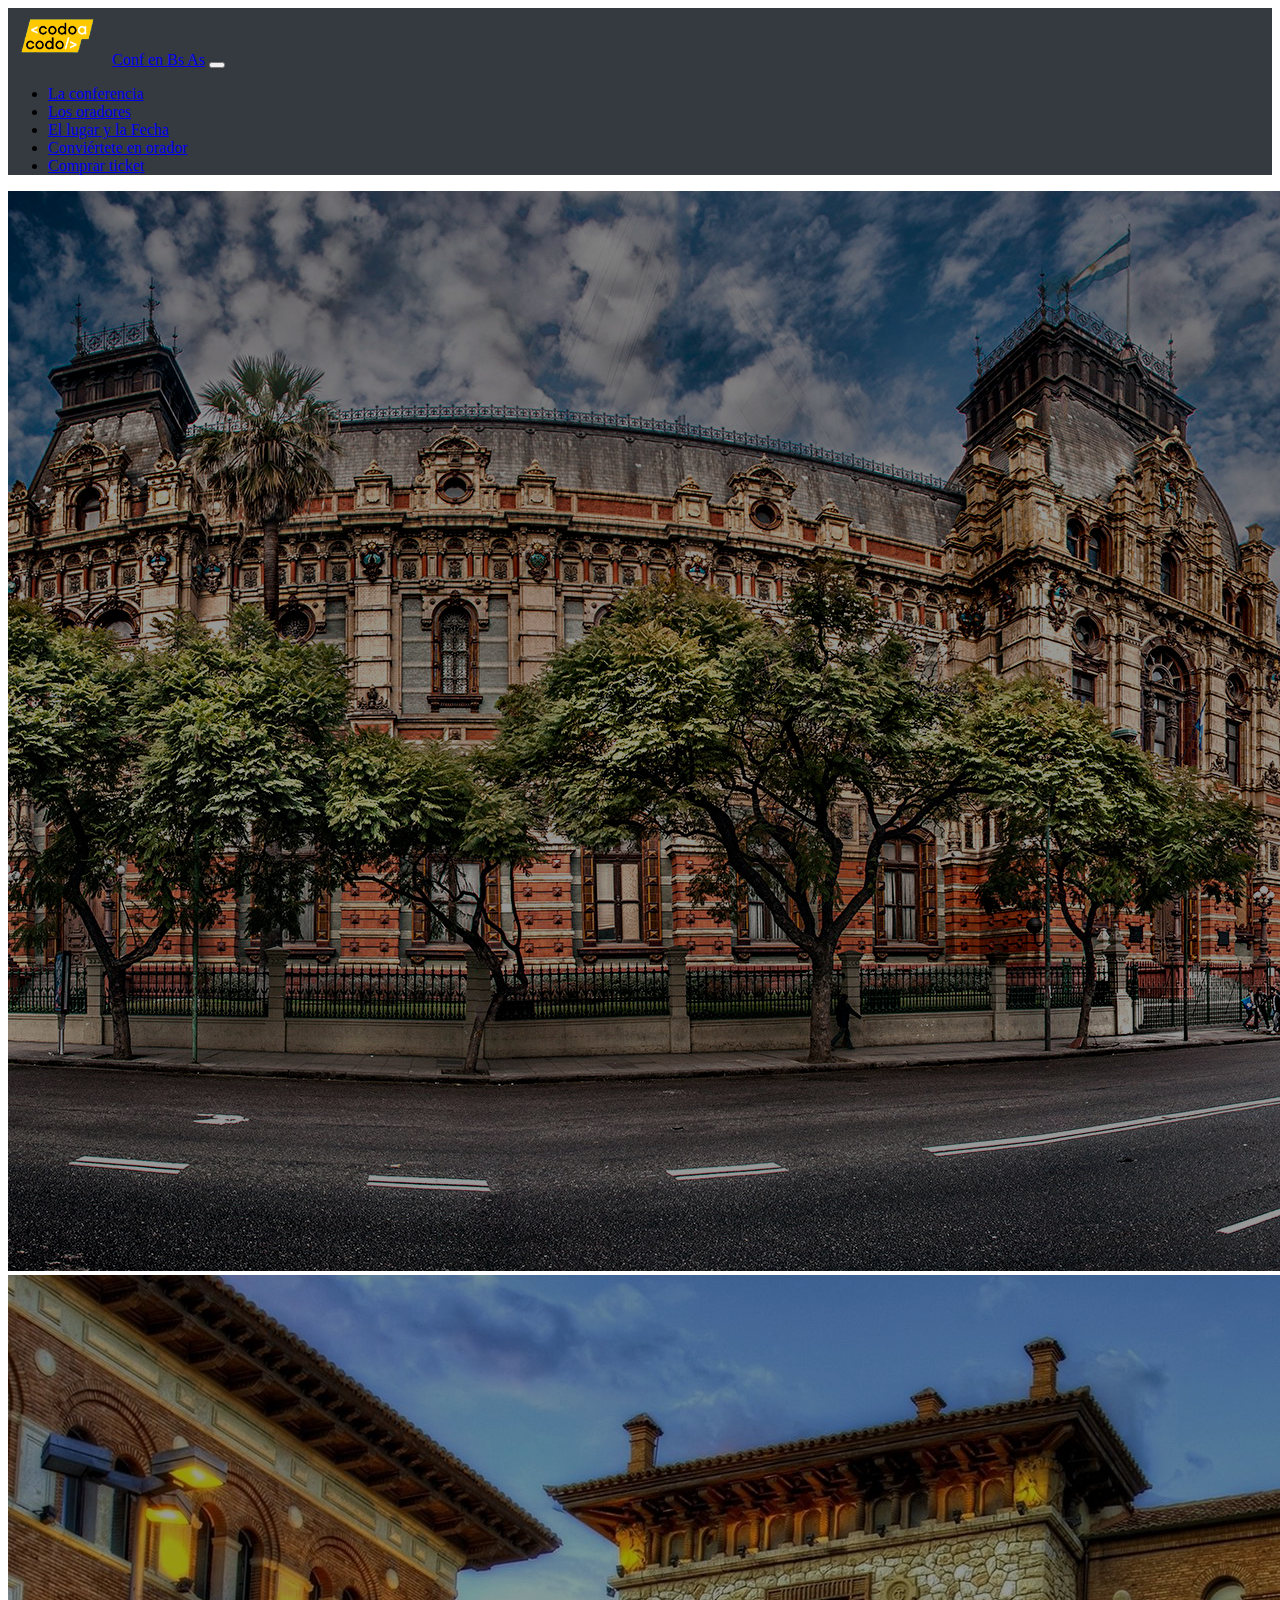
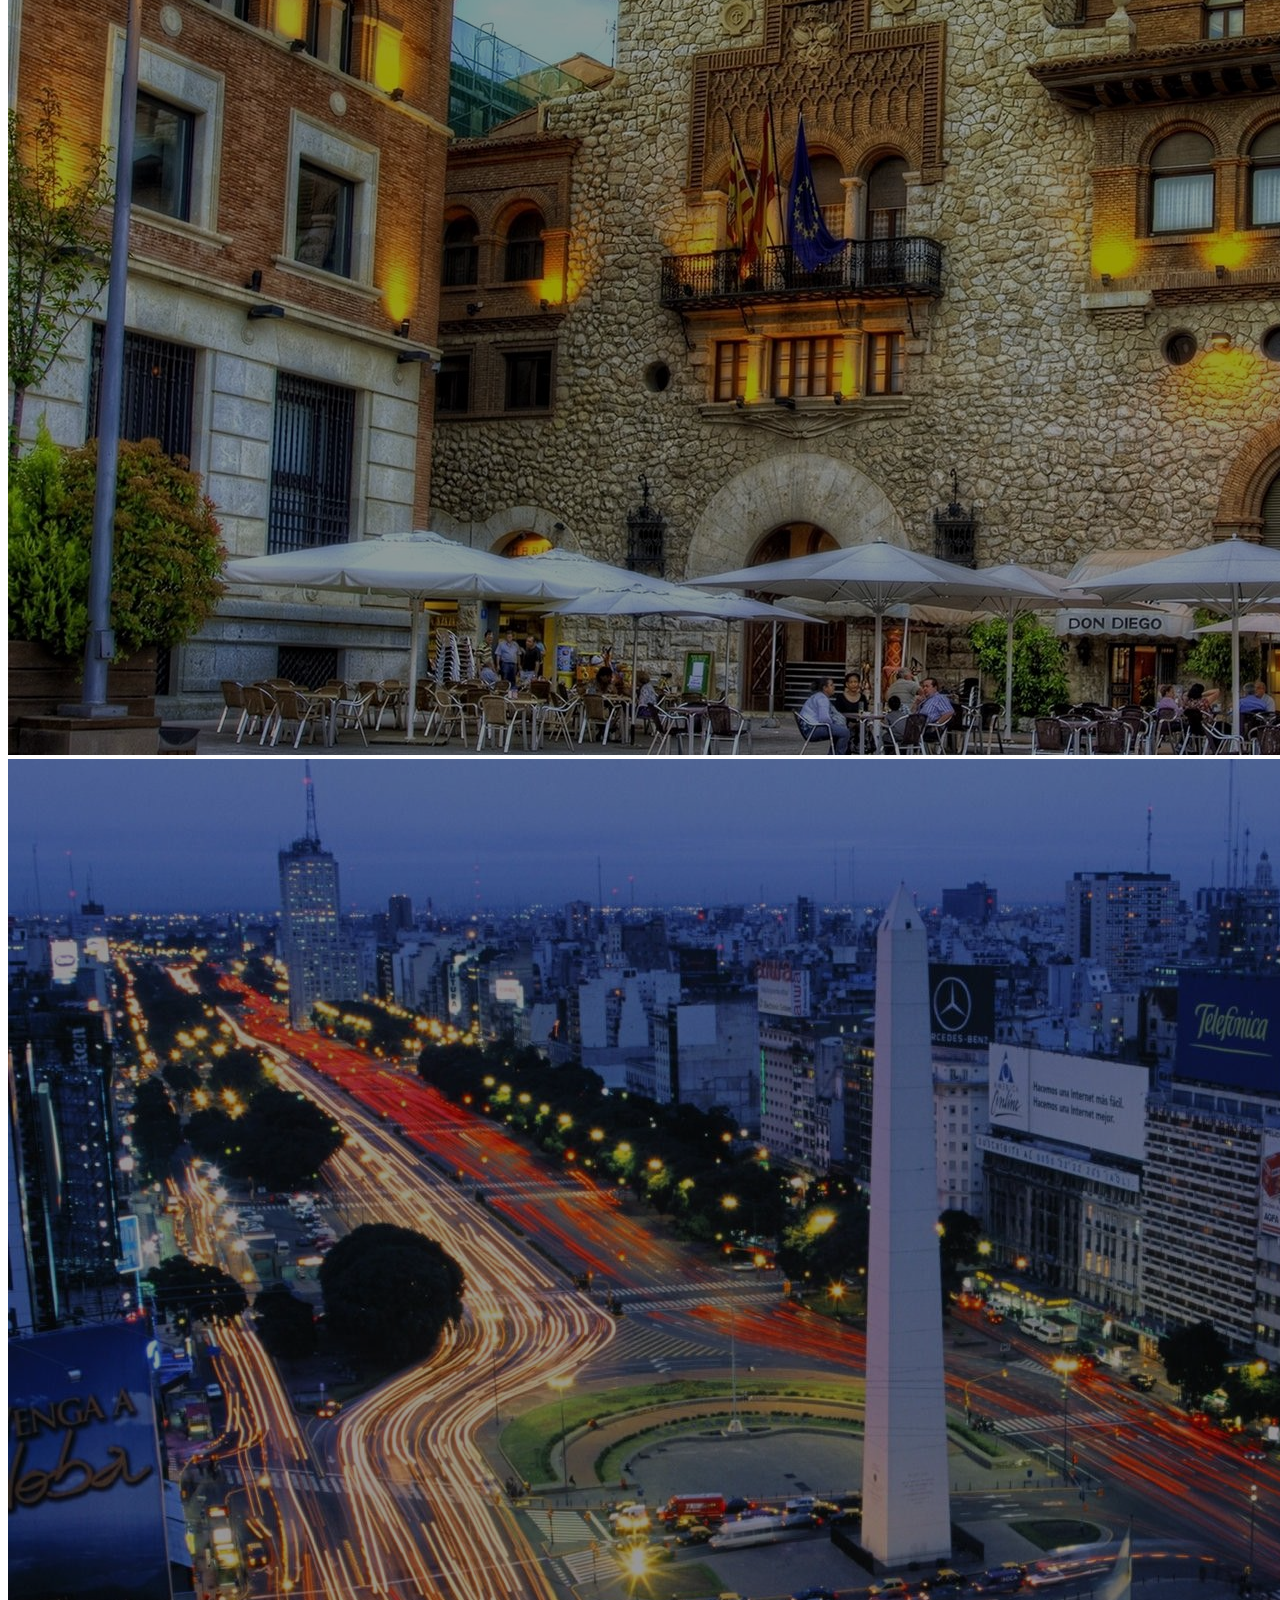
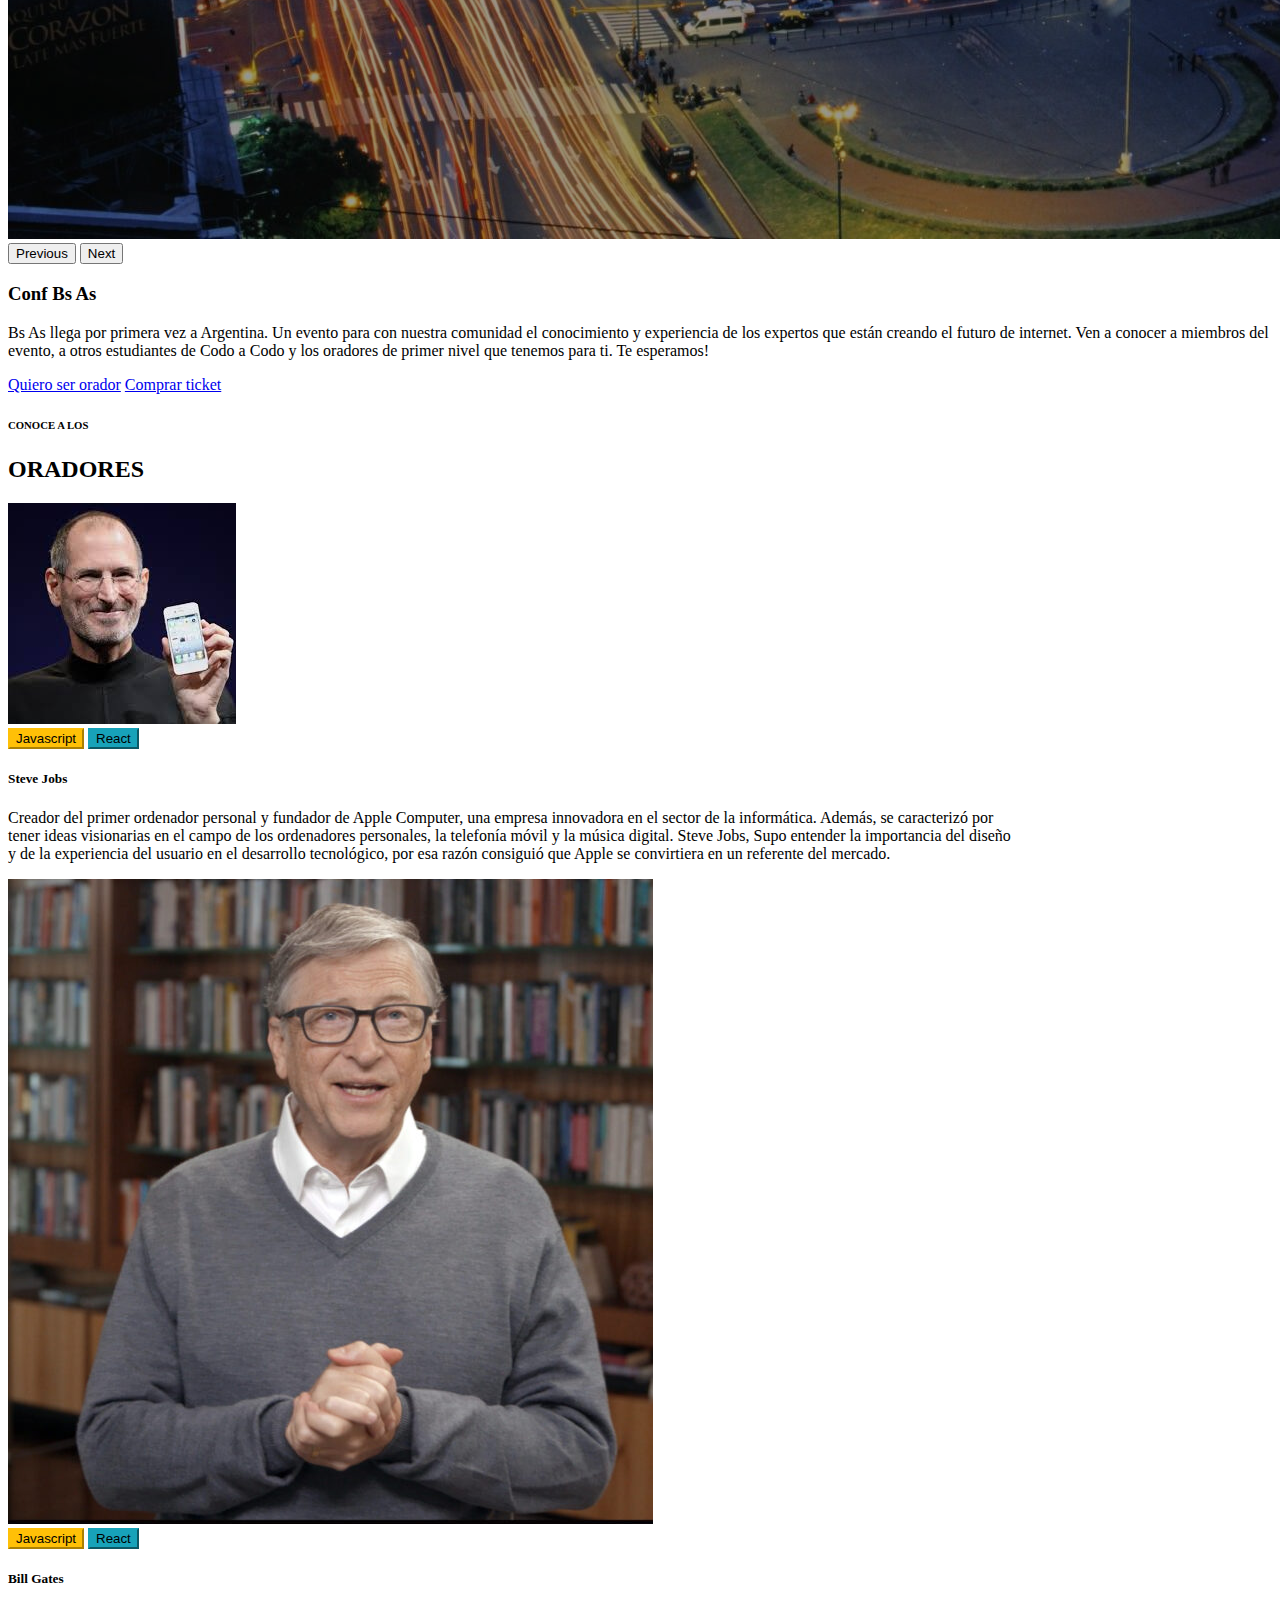
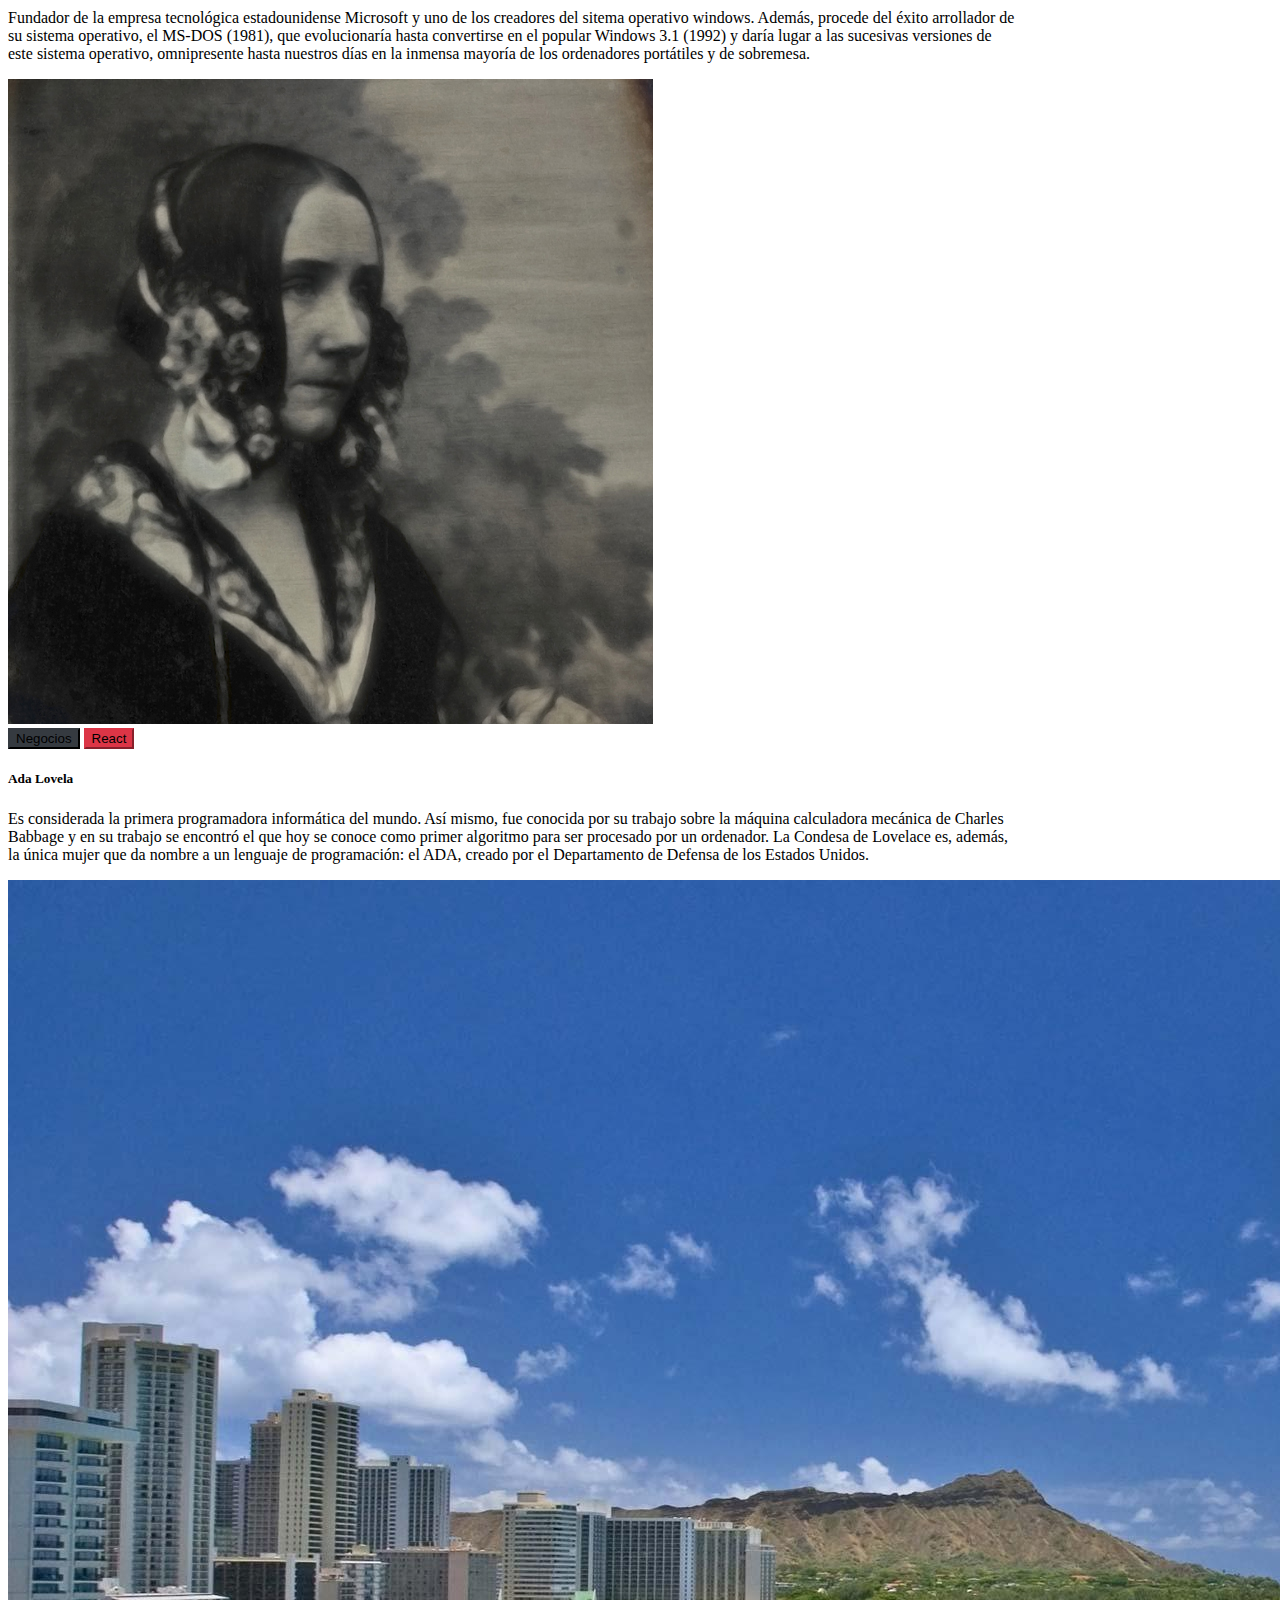
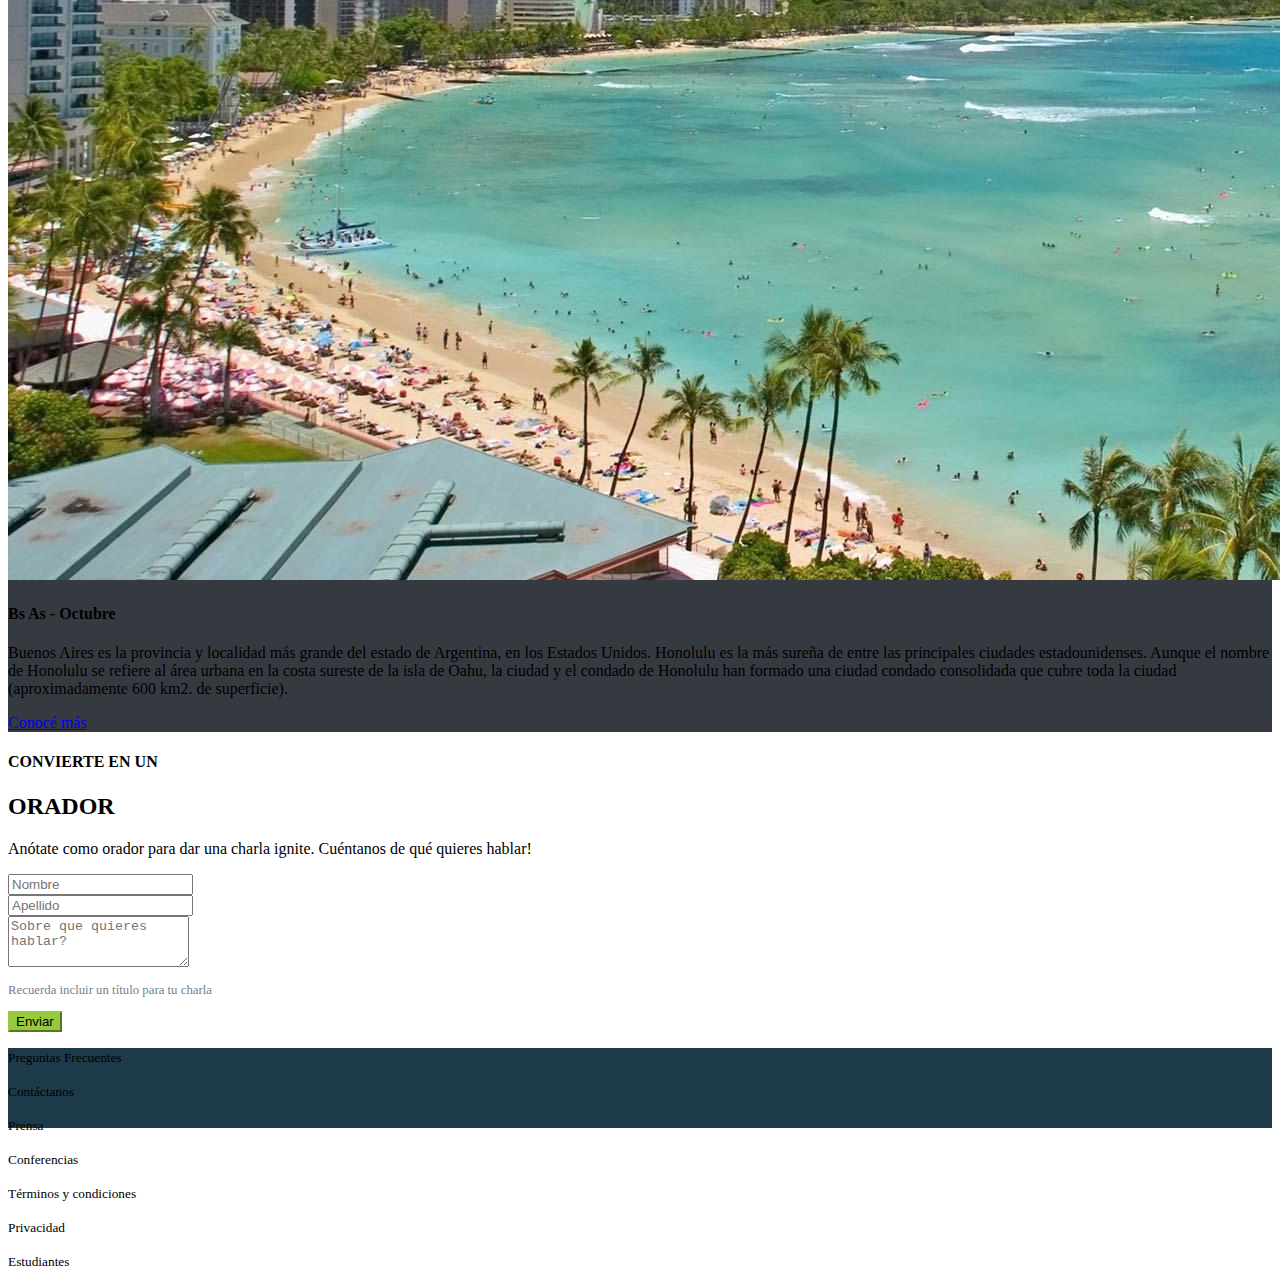
<file: index.html>
<!doctype html>
<html lang="en">

  <head>
    <meta charset="utf-8"> 
    <meta name="viewport" content="width=device-width, initial-scale=1, shrink-to-fit=no">
    <meta name="robots" content="website">
    <meta http-equiv="refresh" content="300"> 
    <meta name="revised" content="1/11/2023"> 
    <title>Trab. Front End</title> 
    <link rel="shortcut icon" type="image/x-icon" href="./imagenes/favicon.ico.png">
    <link rel="stylesheet" href="./css/styles.css"> 
    <link href="https://cdn.jsdelivr.net/npm/bootstrap@5.3.2/dist/css/bootstrap.min.css" rel="stylesheet" integrity="sha384-T3c6CoIi6uLrA9TneNEoa7RxnatzjcDSCmG1MXxSR1GAsXEV/Dwwykc2MPK8M2HN" crossorigin="anonymous">
  </head>

  <body> 
    <header class="position-sticky top-0 z-1">
      <nav class="navbar navbar-expand-lg"> 
        <div class="container-fluid mx-5">
          <img src="./imagenes/logo codoacodo.png" alt="Logo de Codo a Codo" width="100">
          <a class="navbar-brand text-light" href="#">Conf en Bs As</a>
          <button class="navbar-toggler" type="button" data-bs-toggle="collapse" data-bs-target="#navbarNav"
            aria-controls="navbarNav" aria-expanded="false" aria-label="Toggle navigation">
            <span class="navbar-toggler-icon"></span>
          </button>
          <div class="collapse navbar-collapse flex-row-reverse" id="navbarNav">
            <ul class="navbar-nav">
              <li class="nav-item">
                <a class="nav-link text-light" href="#">La conferencia</a>
              </li>
              <li class="nav-item">
                <a class="nav-link text-light" href="#Losoradores">Los oradores</a>
              </li>
              <li class="nav-item">
                <a class="nav-link text-light" href="#">El lugar y la Fecha</a>
              </li>
              <li class="nav-item">
                <a class="nav-link text-light" href="#orador">Conviértete en orador</a>
              </li>
              <li class="nav-item">
                <a class="nav-link text-success" href="./ticket.html">Comprar ticket</a>
              </li>
            </ul>
          </div>
        </div>
      </nav>
    </header>

    <main class="position-relative"> 
      <div id="carouselExample" class="carousel slide">
        <div class="carousel-inner">
          <div class="carousel-item active">
            <img src="./imagenes/ba1.jpg" class="d-block w-100 filter img-carousel-modif" alt="Bs. As. 1">
          </div>
          <div class="carousel-item">
            <img src="./imagenes/ba2.jpg" class="d-block w-100 filter img-carousel-modif" alt="Bs. As. 2">
          </div>
          <div class="carousel-item">
            <img src="./imagenes/ba3.jpg" class="d-block w-100 filter img-carousel-modif" alt="Bs. As. 3">
          </div>
        </div>
        <button class="carousel-control-prev" type="button" data-bs-target="#carouselExample" data-bs-slide="prev">
          <span class="carousel-control-prev-icon" aria-hidden="true"></span>
          <span class="visually-hidden">Previous</span>
        </button>
        <button class="carousel-control-next" type="button" data-bs-target="#carouselExample" data-bs-slide="next">
          <span class="carousel-control-next-icon" aria-hidden="true"></span>
          <span class="visually-hidden">Next</span>
        </button>
      </div>

      <div class="container-fluid position-absolute top-50 start-100 translate-middle">
        <div class="col text-white text-end col-5 text-confBsAs">
          <h3>Conf Bs As</h3>
          <p>Bs As llega por primera vez a Argentina. Un evento para con nuestra comunidad el conocimiento y experiencia
            de los expertos que están creando el futuro de internet. Ven a conocer a miembros del evento, a otros
            estudiantes de Codo a Codo y los oradores de primer nivel que tenemos para ti. Te esperamos!
          </p>
          <a class="btn btn-outline-light btn-confBsAs" href="#orador">Quiero ser orador</a> 
          <a class="btn btn-success btn-confBsAs" href="./ticket.html">Comprar ticket</a>
        </div>
      </div>
    </main>

    <a name="Losoradores"></a> 
    
    <section>
      <div class="container-fluid card-oradores px-5">
        <div class="my-3 text-center"> 
          <div class="col justify-content-center align-items-center g-2">
            <h6>CONOCE A LOS<h6>
            <h2>ORADORES<h2> 
          </div>
        </div>
        <div class="row row-cols-1 row-cols-md-3 g-4">
          <div class="col">
            <div class="card">
              <img src="./imagenes/steve.jpg" class="card-img-top" alt="Steve Jobs" loading="lazy">
              <br>
              <div class="d-grid gap-2 d-md-block ms-3 me-auto">
                <button class="btn btn-warning btnjava" type="button">Javascript</button>
                <button class="btn btn-info text-white btnreact" type="button">React</button>
              </div>
              <div class="card-body">
                <h5 class="card-title">Steve Jobs</h5>
                <p class="card-text mb-2">Creador del primer ordenador personal y fundador de Apple Computer,
                  una empresa innovadora en el sector de la informática. Además, se caracterizó por tener ideas
                  visionarias en el campo de los ordenadores personales, la telefonía móvil y la música digital.
                  Steve Jobs, Supo entender la importancia del diseño y de la experiencia del usuario en el desarrollo
                  tecnológico, por esa razón consiguió que Apple se convirtiera en un referente del mercado.
                </p>
              </div>
            </div>
          </div>
          <div class="col">
            <div class="card">
              <img src="./imagenes/bill.jpg" class="card-img-top" alt="Bill Gates" loading="lazy">
              <br>
              <div class="d-grid gap-2 d-md-block ms-3 me-auto">
                <button class="btn btn-warning btnjava" type="button">Javascript</button>
                <button class="btn btn-info text-white btnreact" type="button">React</button>
              </div>
              <div class="card-body">
                <h5 class="card-title">Bill Gates</h5>
                <p class="card-text">Fundador de la empresa tecnológica estadounidense Microsoft y uno de los
                  creadores del sitema operativo windows. Además, procede del éxito arrollador de su sistema
                  operativo, el MS-DOS (1981), que evolucionaría hasta convertirse en el popular Windows 3.1 (1992)
                  y daría lugar a las sucesivas versiones de este sistema operativo, omnipresente hasta
                  nuestros días en la inmensa mayoría de los ordenadores portátiles y de sobremesa.</p>
              </div>
            </div>
          </div>
          <div class="col">
            <div class="card">
              <img src="./imagenes/ada.jpeg" class="card-img-top" alt="Ada Lovela" loading="lazy">
              <br>
              <div class="d-grid gap-2 d-md-block ms-3 me-auto">
                <button class="btn btn-secondary btnnegocios" type="button">Negocios</button>
                <button class="btn btn-danger btnstartups" type="button">React</button>
              </div>
              <div class="card-body">
                <h5 class="card-title">Ada Lovela</h5>
                <p class="card-text">Es considerada la primera programadora informática del mundo.
                  Así mismo, fue conocida por su trabajo sobre la máquina calculadora mecánica de Charles Babbage
                  y en su trabajo se encontró el que hoy se conoce como primer algoritmo para ser procesado
                  por un ordenador. La Condesa de Lovelace es, además, la única mujer que da nombre a un
                  lenguaje de programación: el ADA, creado por el Departamento de Defensa de los Estados Unidos.</p>
              </div>
            </div>
          </div>
        </div>
      </div>
    </section>

    
    <section>
      <div class="container-fluid bg-BsAsOctubre mt-4 p-0">
        <div class="row g-0">
          <div class="col-6">
            <img src="./imagenes/honolulu.jpg" class="img-fluid ancho" alt="honolulu" loading="lazy">
          </div>

          <div class="col-6 bg-BsAsOctubre"> 
            <div class="card justify-content-end bg-BsAsOctubre" id="border-BsASOctubre">
              <div class="card-body text-white">
                <h4 class="card-title">Bs As - Octubre</h4>
                <p class="card-text">Buenos Aires es la provincia y localidad más grande del estado de Argentina, en los
                  Estados Unidos. Honolulu es la más sureña de entre las principales
                  ciudades estadounidenses. Aunque el nombre de Honolulu se refiere al área urbana en la costa sureste de
                  la isla de Oahu,
                  la ciudad y el condado de Honolulu han formado una ciudad condado consolidada que cubre toda la ciudad
                  (aproximadamente 600 km2. de superficie).</p>
                <a href="#" class="btn btn-outline-light">Conocé más</a>
              </div>
            </div>
          </div>
        </div>
      </div>
    </section>

    <div class="text-center mt-4">
      <h4>CONVIERTE EN UN</h4>
      <h2>ORADOR</h2>   
        <a name="orador"></a> 
      <p>Anótate como orador para dar una <span>charla ignite</span>. Cuéntanos de qué quieres hablar!</p>
    </div>
    <div class="container mt-2 col-7">
      <div class="row justify-content-center align-items-center g-2">
      </div>
      <div class="row">
        <div class="col">
          <input type="text" class="form-control" placeholder="Nombre" aria-label="First name">
        </div>
        <div class="col">
          <input type="text" class="form-control" placeholder="Apellido" aria-label="Last name">
        </div>
      </div>
      <div class="mb-3">
        <label for="exampleFormControlTextarea1" class="form-label"></label>
        <textarea class="form-control" id="exampleFormControlTextarea1" placeholder="Sobre que quieres hablar?" rows="3"></textarea>
      </div>
      <p class="texto-formulario">
        Recuerda incluir un título para tu charla
      </p>
      <div>
        <button type="submit" class="btn btn-primary col-12 btn-formulario">Enviar</button>
      </div>
    </div>


    <footer class="container-fluid text-white mt-3">
      <div class="row text-center mx-5 pt-4">
        <div class="col">
          <p><small>Preguntas Frecuentes</p></small>
        </div>
        <div class="col">
          <p><small>Contáctanos</small></p>
        </div>
        <div class="col">
          <p><small>Prensa</small></p>
        </div>
        <div class="col">
          <p><small>Conferencias</small></p>
        </div>
        <div class="col">
          <p><small>Términos y condiciones</small></p>
        </div>
        <div class="col">
          <p><small>Privacidad</small></p>
        </div>
        <div class="col">
          <p><small>Estudiantes</small></p>
        </div>
      </div>
    </footer>

    <script src="https://cdn.jsdelivr.net/npm/bootstrap@5.3.2/dist/js/bootstrap.bundle.min.js" integrity="sha384-C6RzsynM9kWDrMNeT87bh95OGNyZPhcTNXj1NW7RuBCsyN/o0jlpcV8Qyq46cDfL" crossorigin="anonymous"></script>
  </body>
</html>
</file>
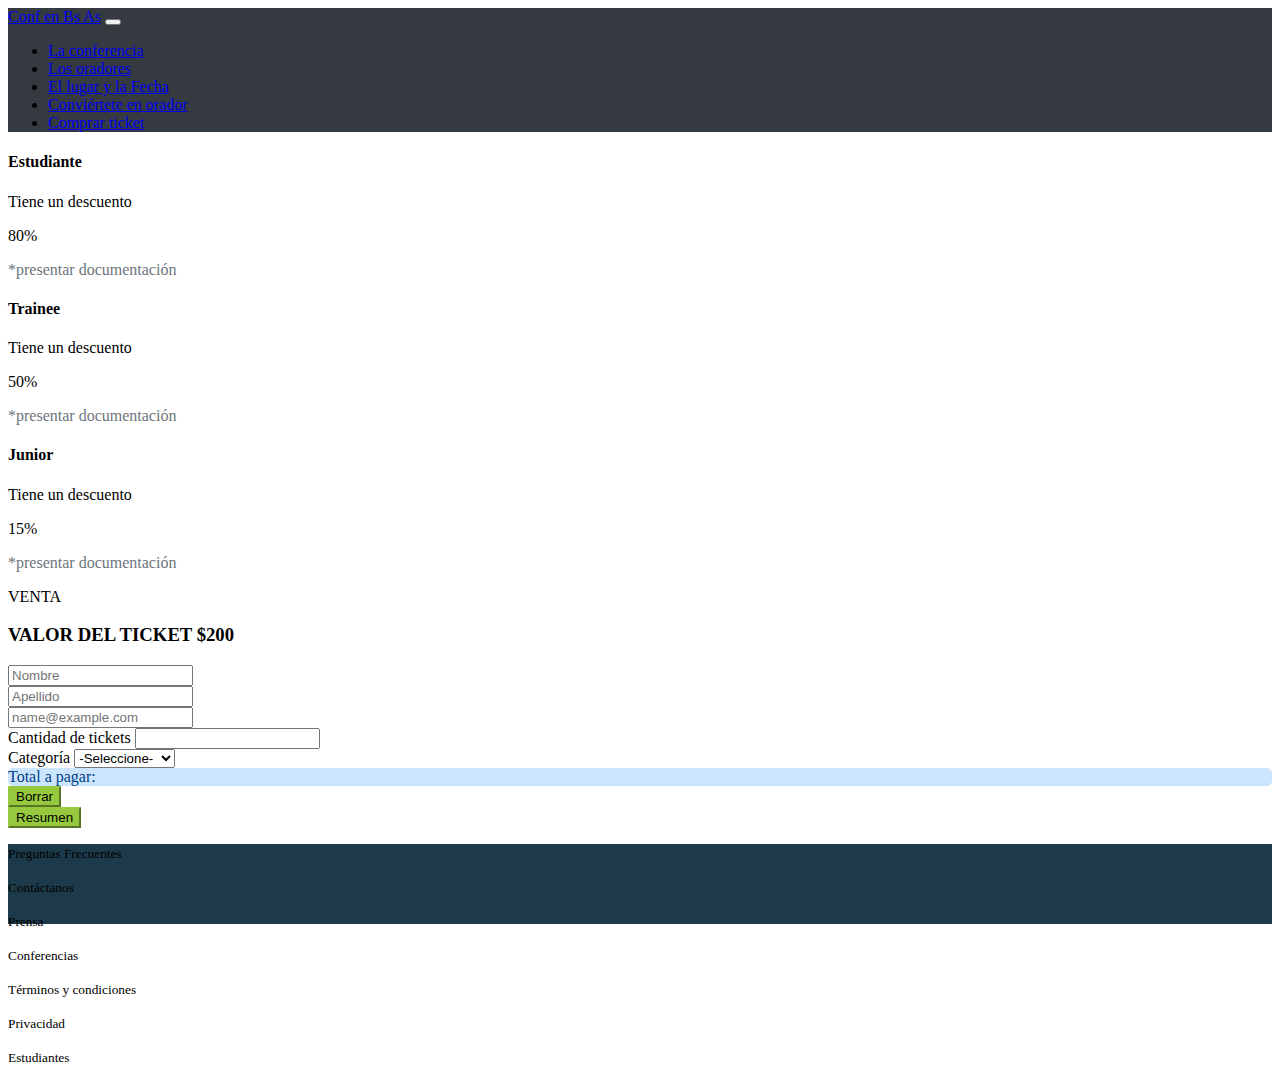
<file: ticket.html>
<!doctype html>
<html lang="en">

<head>
    <meta charset="utf-8">
    <meta name="viewport" content="width=device-width, initial-scale=1, shrink-to-fit=no">
    <meta name="robots" content="website"> 
    <meta http-equiv="refresh" content="500">
    <meta name="revised" content="1/11/2023">
    <title>Ticket</title>
    <link rel="shortcut icon" type="image/x-icon" href="./imagenes/favicon.ico.png">
    <link rel="stylesheet" href="./css/styles.css">
    <link href="https://cdn.jsdelivr.net/npm/bootstrap@5.3.2/dist/css/bootstrap.min.css" rel="stylesheet" integrity="sha384-T3c6CoIi6uLrA9TneNEoa7RxnatzjcDSCmG1MXxSR1GAsXEV/Dwwykc2MPK8M2HN" crossorigin="anonymous">
</head>

<body>
    <header class="position-sticky top-0 z-1">
        <nav class="navbar navbar-expand-lg"> 
            <div class="container-fluid mx-5"> 
                <a class="navbar-brand text-light" href="#">Conf en Bs As</a>
                <button class="navbar-toggler" type="button" data-bs-toggle="collapse" data-bs-target="#navbarNav"
                    aria-controls="navbarNav" aria-expanded="false" aria-label="Toggle navigation">
                    <span class="navbar-toggler-icon"></span>
                </button>
                <div class="collapse navbar-collapse flex-row-reverse" id="navbarNav">
                    <ul class="navbar-nav">
                        <li class="nav-item">
                            <a class="nav-link text-light" href="./index.html">La conferencia</a>
                        </li>
                        <li class="nav-item">
                            <a class="nav-link text-light" href="./index.html#Losoradores">Los oradores</a>
                        </li>
                        <li class="nav-item">
                            <a class="nav-link text-light" href="#">El lugar y la Fecha</a>
                        </li>
                        <li class="nav-item">
                            <a class="nav-link text-light" href="./index.html#orador">Conviértete en orador</a>
                        </li>
                        <li class="nav-item">
                            <a class="nav-link text-success" href="#">Comprar ticket</a>
                        </li>
                    </ul>
                </div>
            </div>
        </nav>
    </header>

    <main>
        <div class="container mt-4 col-7">
            <div class="row"> 
                <div class="col-sm-4 mb-3 mb-sm-0">
                    <div class="card text-center borde-estudiante">
                        <div class="card-body">
                            <h4 class="card-title">Estudiante</h4>
                            <p class="card-title">Tiene un descuento</p>
                            <p class="card-text fw-bold">80%</p>
                            <p class="card-text texto-cards">*presentar documentación</p>
                        </div>
                    </div>
                </div>
                <div class="col-sm-4">
                    <div class="card text-center borde-Trainee">
                        <div class="card-body">
                            <h4 class="card-title">Trainee</h4>
                            <p class="card-title">Tiene un descuento</p>
                            <p class="card-text fw-bold">50%</p>
                            <p class="card-text texto-cards">*presentar documentación</p>
                        </div>
                    </div>
                </div>
                <div class="col-sm-4" id="ticketJunior">
                    <div class="card text-center borde-junior">
                        <div class="card-body">
                            <h4 class="card-title">Junior</h4>
                            <p class="card-title">Tiene un descuento</p>
                            <p class="card-text fw-bold">15%</p>
                            <p class="card-text texto-cards">*presentar documentación</p>
                        </div>
                    </div>
                </div>
            </div>
        </div>
        
        <form action="" id="formulario">
            <div class="text-center mt-3">
                <p>VENTA</p>
                <h3>VALOR DEL TICKET $200</h3>
            </div>
            <div class="container mt-2 col-7">
                <div class="row justify-content-center align-items-center g-2">
                </div>
                <div class="row my-3"> 
                    <div class="col">
                        <input type="text" class="form-control" placeholder="Nombre" value="" name="" id="nombre" aria-label="First name">
                    </div>
                    <div class="col">
                        <input type="text" class="form-control" placeholder="Apellido" value="" name="" id="apellido" aria-label="Last name">
                    </div>
                </div>
                <div class="mb-3">
                    <input type="email" class="form-control" placeholder="name@example.com" value="" name="" id="mail" aria-describedby="emailHelp">
                </div>
                <div class="row mt-3">
                    <div class="col">
                        <label for="" class="ms-1 mb-1">Cantidad de tickets</label>
                        <input type="number" class="form-control" placeholder="" value="" name="" id="cantidad" aria-label="cant">
                    </div>
                    <div class="col">
                        <label for="" class="ms-1 mb-1">Categoría</label>
                        <select class="form-select" name="" id="categoria" aria-label="Default select example">
                            <option selected>-Seleccione-</option>
                            <option value="0">Sin categoría</option>
                            <option value="1">Estudiante</option>
                            <option value="2">Trainee</option>
                            <option value="3">Junior</option>
                        </select>
                    </div>
                </div>
        
                <div class="row my-4 mx-0 p-2 totalapagar">
                    <div class="col">Total a pagar:<span id="total" class="texto-info fw-bolder"></span></div> 
                </div>
        
                <div class="row mt-3"> 
                    <div class="col">
                        <div>
                            <button class="btn btn-primary col-12 btn-formulario" type="button" id="btnBorrar">Borrar</button> 
                        </div>                                                                                                 
                    </div>
                    <div class="col">
                        <div>
                            <button type="button" class="btn btn-primary col-12 btn-formulario" id="btnResumen">Resumen</button>                                                                                                         
                        </div>
                    </div>
                </div>
            </div>
        </form>
    </main>

    
    <footer class="container-fluid text-white mt-4">
        <div class="row text-center mx-5 pt-4">
            <div class="col">
                <p><small>Preguntas Frecuentes</p></small>
            </div>
            <div class="col">
                <p><small>Contáctanos</small></p>
            </div>
            <div class="col">
                <p><small>Prensa</small></p>
            </div>
            <div class="col">
                <p><small>Conferencias</small></p>
            </div>
            <div class="col">
                <p><small>Términos y condiciones</small></p>
            </div>
            <div class="col">
                <p><small>Privacidad</small></p>
            </div>
            <div class="col">
                <p><small>Estudiantes</small></p>
            </div>
        </div>
    </footer>

    <script src="https://cdn.jsdelivr.net/npm/bootstrap@5.3.2/dist/js/bootstrap.bundle.min.js" integrity="sha384-C6RzsynM9kWDrMNeT87bh95OGNyZPhcTNXj1NW7RuBCsyN/o0jlpcV8Qyq46cDfL" crossorigin="anonymous"></script>
    <script src="./js/main.js"></script>
</body>

</html>
</file>
<file: css/styles.css>
/*panel general de colores utilizados p armar la web*/
:root {
    /*Index*/
    --bgcolorheader: rgb(53, 58, 64);
    --btncolor: rgb(41, 167, 68);
    --bgjava: rgb(255, 192, 7);
    --bgreact: rgb(23, 162, 185);
    --bgstartups: rgb(220, 53, 70);
    --bgenviar: rgb(150, 201, 62);
    --bgfooter: rgb(29, 58, 74);
    --textcolorform:rgb(115,130,137);
    --bordercardcolor:rgb(223,223,223);

    /*Ticket*/
    --borderEstudiante: rgb(0, 123, 255);
    --borderTrainee: rgb(23, 162, 184);
    --borderJunior: rgb(255, 193, 7);
    --colorpresentardocumentacion: rgb(108,117,125);
    --bordertotalapagar: rgb(184, 218, 255);
    --bgtotalapagar: rgb(204, 229, 255);
    --colortotalapagar: rgb(0, 64, 133);
    --bgborrarresumen: rgb(151, 201, 62);  
}

body {
    overflow-x: hidden;
}

header{
    background-color: var(--bgcolorheader)!important;
}

.filter{
    filter: brightness(0.6);
}

.borde-transparente{
    border-color: -- !important;
}

/*PROPIEDADES EN CARD ORADORES */
    .card-oradores{
        width:80% !important;
    }

    .btnjava {
        background: var(--bgjava) !important;
        border-color: var(--bgjava) !important;
        font-weight: 500 !important;
    }

    .btnreact {
        background: var(--bgreact) !important;
        border-color: var(--bgreact) !important;
    }

    .btnnegocios {
        background: var(--bgcolorheader) !important;
        border-color: var(--bgcolorheader) !important;
    }

    .btnstartups {
        background: var(--bgstartups) !important;
        border-color: var(--bgstartups) !important;
    }


/*PROPIEDADES DE LAS CARDS-TICKET*/
.borde-estudiante{
    border-color: var(--borderEstudiante) !important;
}

.borde-Trainee{
    border-color: var(--borderTrainee) !important;
}

.borde-junior{
    border-color: var(--borderJunior) !important;
}

.texto-cards{
    color: var(--colorpresentardocumentacion);
}


/*PROPIEDADES EN BS AS-Octubre*/ 
    .bg-BsAsOctubre{
        background-color: var(--bgcolorheader) !important;
    }

    #border-BsASOctubre{
        border-color: rgb(53, 58, 64);
    }
    

/*PROPIEDADES EN FORMULARIO INDEX y TICKET*/
    .texto-formulario{
        font-size: 0.8em;
        color: var(--textcolorform) !important;
    }

    .btn-formulario{
        background-color: var(--bgenviar) !important;
        border-color: var(--bgenviar) !important;
    }

    .totalapagar{
        background-color: var(--bgtotalapagar) !important;
        border-color: var(--bordertotalapagar);
        border-radius: 5px;
        color: var(--colortotalapagar) !important;;
    }


/*PROPIEDADES DEL FOOTER*/
    footer{
        height: 5em;
        background-color: var(--bgfooter);
    }


/*PROPIEDADES RESPONSIVE DE PANTALLA (impactan cuando cambia el tamaño de pantalla)*/

@media screen and (max-width: 800px){   /*cuando llegue a 800px, que cambie la altura del footer*/
    footer{
        height: 7em;
    }
}

@media screen and (max-width: 665px){   /*cuando llegue a 665px, que cambie la altura del carrousel*/
    .text-confBsAs{
        font-size: 0.8em !important;
    }
    .btn-confBsAs{
        margin: 0.5% 0 !important;
    }
    .img-carousel-modif{
        height: 55vh !important;
    }
}

@media screen and (max-width: 595px){   /*cuando llegue a 595px, que cambie la altura del footer*/
    footer{
        height: 12em;
    }
    #ticketJunior{
        margin-top: 1em;
    }
    #categoria{
        margin-top: 1.5em;
    }
}
</file>
